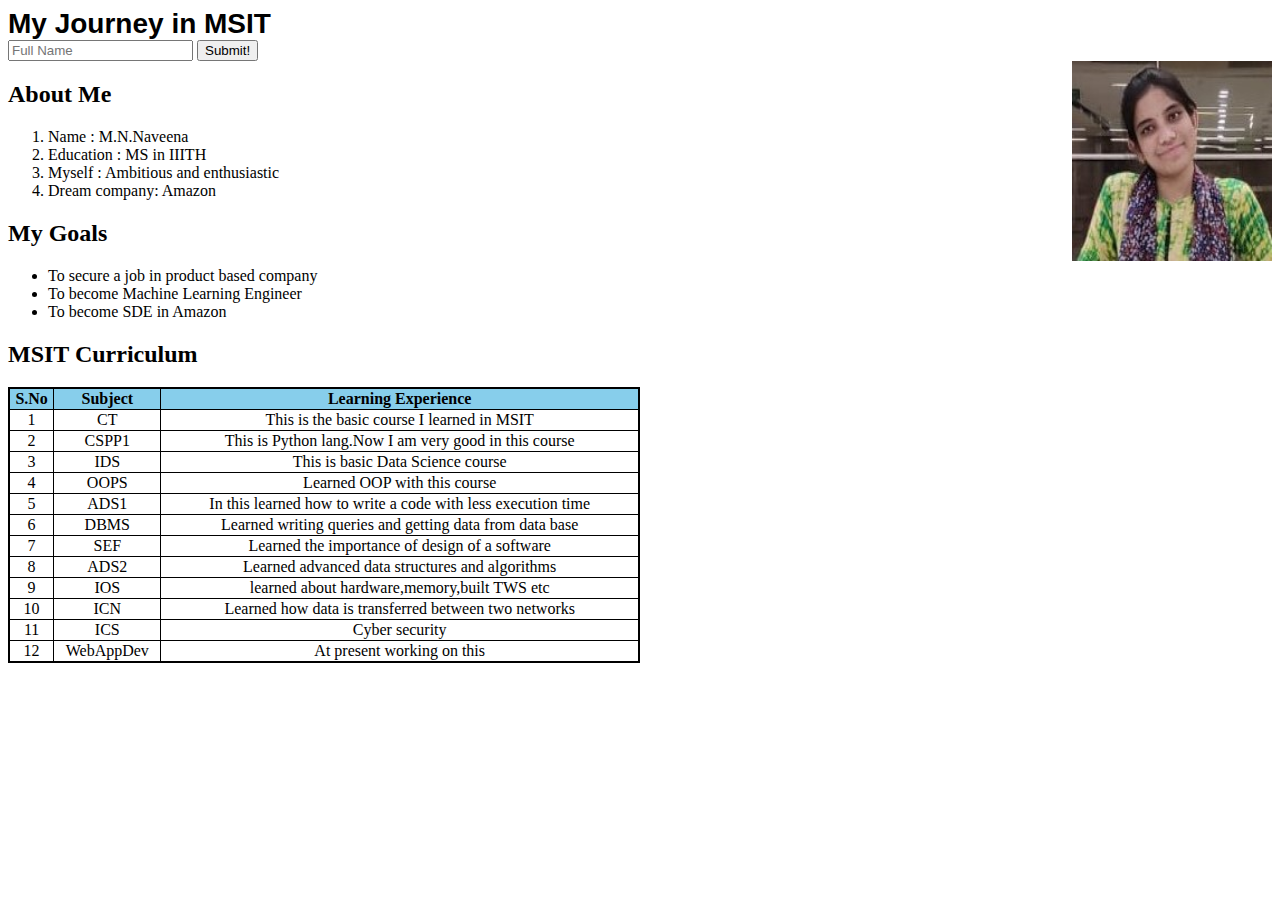
<file: My_MSIT_Journey/index.html>
<!DOCTYPE html>
<html>
    <head>
        <title>My MSIT Journey!</title>
        <style>
            div {
                font-family: Arial;
                font-size: 28px;
                font-weight: bold;
                
            }
            table {
                border: 2px solid black;
                border-collapse: collapse;
                width: 50%;
            }

            th, td {
                border: 1px solid black;
        
                text-align: center;
            }

            th {
                background-color: skyblue;
            }
        </style>
    </head>
    <body>
        <div>
            My Journey in MSIT
        </div>
        <form>
            <input type="text" placeholder="Full Name" name = "name">
            <button>Submit!</button>
        </form>
        <img src= "MyPic.jpeg" height = "200" width = "200" style="float:right">
        <h2>About Me</h2>
            <ol>
                <li> Name         : M.N.Naveena</li>
                <li> Education    : MS in IIITH</li>
                <li> Myself       : Ambitious and enthusiastic</li>
                <li> Dream company: Amazon</li>
            </ol>
        <h2>My Goals</h2>
            <ul>
                <li>To secure a job in product based company</li>
                <li>To become Machine Learning Engineer</li>
                <li>To become SDE in Amazon</li>
            </ul>
        
        <h2>MSIT Curriculum</h2>
        <table>
            <tr>
                <th>S.No</th>
                <th>Subject</th>
                <th>Learning Experience</th>
            </tr>
            <tr>
                <td>1</td>
                <td>CT</td>
                <td>This is the basic course I learned in MSIT</td>
            </tr>
            <tr>
                <td>2</td>
                <td>CSPP1</td>
                <td>This is Python lang.Now I am very good in this course</td>
            </tr>
            <tr>
                <td>3</td>
                <td>IDS</td>
                <td>This is basic Data Science course</td>
            </tr>
            <tr>
                <td>4</td>
                <td>OOPS</td>
                <td>Learned OOP with this course</td>
            </tr>
            <tr>
                <td>5</td>
                <td>ADS1</td>
                <td>In this learned how to write a code with less execution time</td>
            </tr>
            <tr>
                <td>6</td>
                <td>DBMS</td>
                <td>Learned writing queries and getting data from data base</td>
            </tr>
            <tr>
                <td>7</td>
                <td>SEF</td>
                <td>Learned the importance of design of a software</td>
            </tr>
            <tr>
                <td>8</td>
                <td>ADS2</td>
                <td>Learned advanced data structures and algorithms</td>
            </tr>
            <tr>
                <td>9</td>
                <td>IOS</td>
                <td>learned about hardware,memory,built TWS etc</td>
            </tr>
            <tr>
                <td>10</td>
                <td>ICN</td>
                <td>Learned how data is transferred between two networks</td>
            </tr>
            <tr>
                <td>11</td>
                <td>ICS</td>
                <td>Cyber security</td>
            </tr>
            <tr>
                <td>12</td>
                <td>WebAppDev</td>
                <td>At present working on this</td>
            </tr>
        </table>
    </body>
</html>
</file>
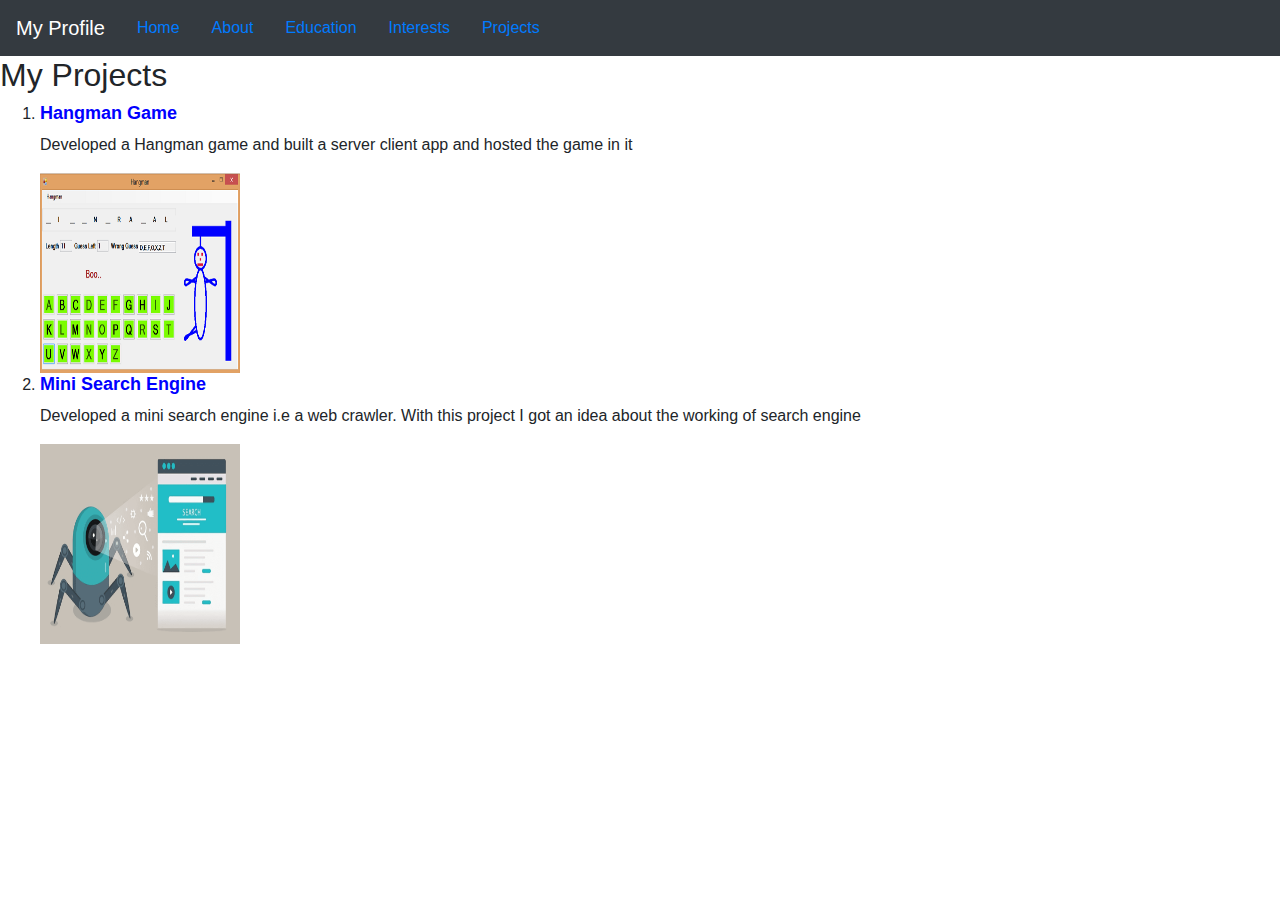
<file: Project0/Projects.html>
<!DOCTYPE html>
<html>
    <head>
        <title>My Projects!</title>
        <meta name="viewport" content="width=device-width, initial-scale=1.0">
        <link rel="stylesheet" href="https://maxcdn.bootstrapcdn.com/bootstrap/4.0.0/css/bootstrap.min.css">
        <link rel = "stylesheet" href = "stylesheet.css">
    </head>
    <body>
        <nav class="navbar navbar-expand-lg navbar-dark bg-dark">
            <a class="navbar-brand" href="">My Profile</a>
            <ul class="nav">
                <li class="nav-item" >
                    <a class = "nav-link" href="Main.html">Home</a>
                </li>
                <li class = "nav-item">
                    <a class = "nav-link" href="AboutMe.html">About</a>
                </li>
                <li class="nav-item">
                    <a class = "nav-link" href="Education.html">Education</a>
                </li>
                <li class = "nav-item">
                    <a class = "nav-link" href="Interests.html">Interests</a>
                </li>
                <li class = "nav-item active">
                    <a class = "nav-link" href="#">Projects</a></li>
            </ul>
        </nav>
        <h2>My Projects</h2>
        <div>
        <ol>
            <li>
                <h4 id = "sample">Hangman Game</h4>
            </li>
            <p> Developed a Hangman game and built a server client app and hosted the game in it</p>
            <img src= "Hangman.jpg" height = "200" width = "200" >
            <li>
                <h4 id = "sample">Mini Search Engine</h4>
            </li>
            <p>Developed a mini search engine i.e a web crawler. With this project I got an idea about the working of search engine</p>
            <img src= "web-crawler.jpg" height = "200" width = "200" >
        </ol>
        </div>
    </body>
</html>
</file>
<file: Project0/stylesheet.css>
.container {
  color: blue;
  padding: 40px;
  text-align: center;
  font-family: Arial;
  font-size: 38px;
  font-weight: bold;
}
p::selection {
    color: red;
    background-color: yellow;
}
#sample {
    font-size: 18px;
    font-weight: bold;
    color:blue;
}
@media (min-width: 500px) {
    .DisplayPage :: before {
        color:blue;
    }
}

@media (max-width: 499px) {
    .DisplayPage :: before {
        color:green;
    }
}
table {
    border: 2px solid black;
    border-collapse: collapse;
    width: 50%;
}

th, td {
    border: 1px solid black;

    text-align: center;
}

th {
    background-color: skyblue;
}
</file>
